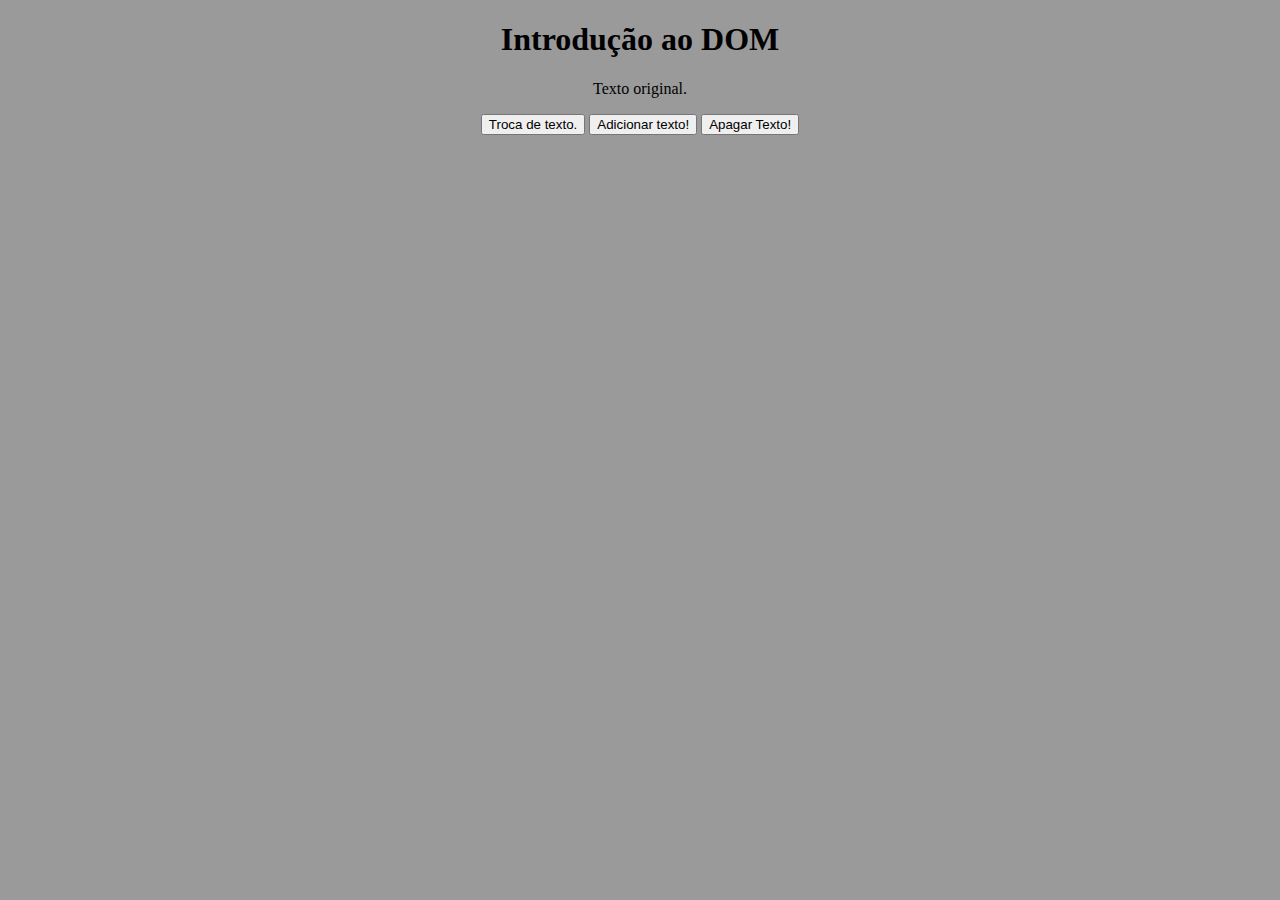
<file: 01-IntroducaoDOM/index.html>
<!DOCTYPE html>
<html lang="pt-br">
<head>
    <meta charset="UTF-8">
    <meta name="viewport" content="width=device-width, initial-scale=1.0">
    <title>01 - Introdução DOM</title>
</head>
<body style="background-color: rgb(154, 154, 154); 
text-align: center;">
    <h1>Introdução ao DOM</h1>
<p id="meuTexto">Texto original.</p>
<button onclick="mudarTexto()">Troca de texto. </button> 
   <button onclick="adicionarTexto()">Adicionar texto!</button>
   <button onclick="limparTexto()">Apagar Texto!</button>
   
   <script>
        const mudarTexto = () =>{
            document.getElementById
            ("meuTexto").innerHTML = "Texto Alterado!";
        };
        const adicionarTexto = () =>{
            document.getElementById
            ("meuTexto").innerHTML += " | Texto adicionado!";
        };
        const limparTexto = () =>{
            document.getElementById
            ("meuTexto").innerHTML = "";
        };
    </script>
    
</body>
</html>
</file>
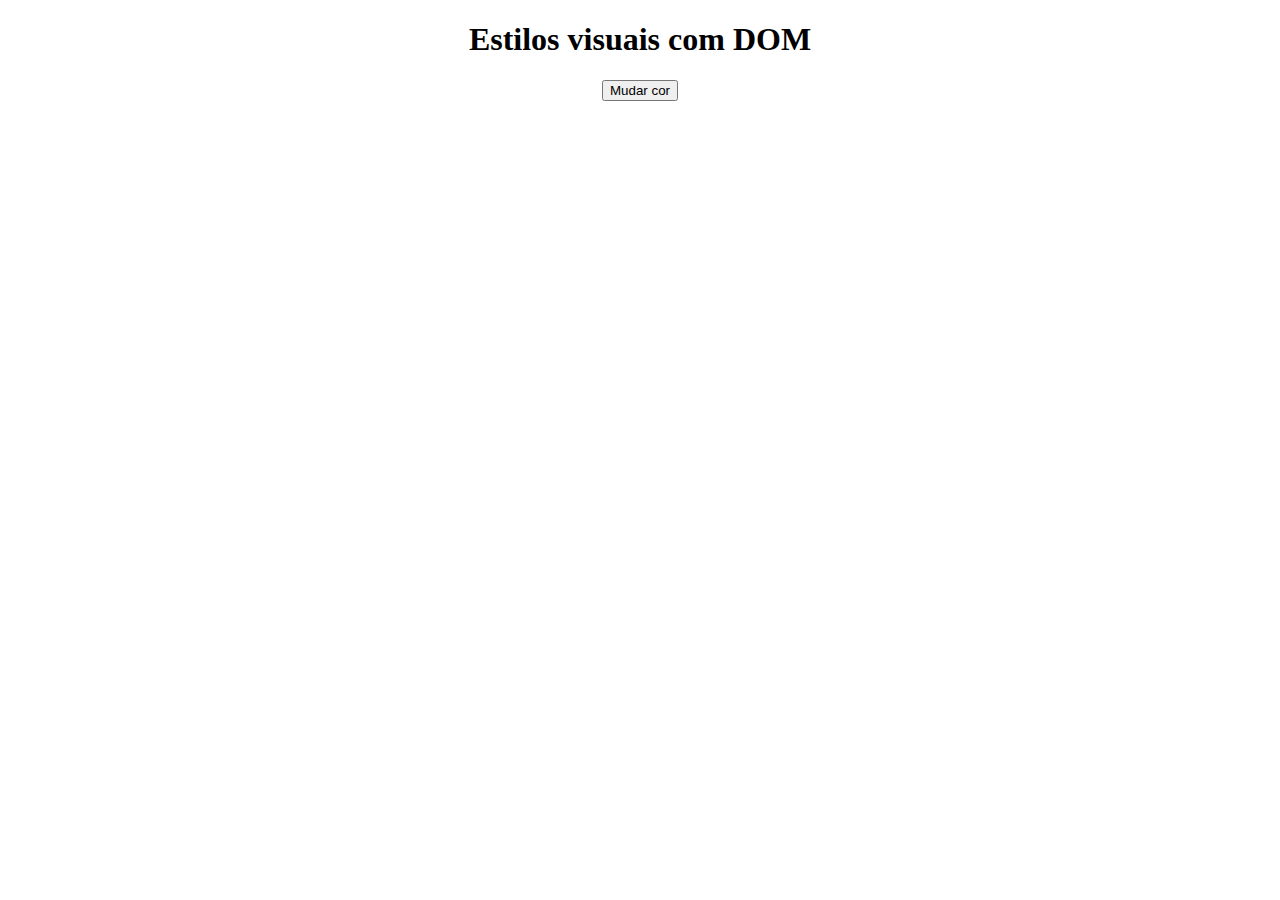
<file: 02-EstilosComDom/index.html>
<!DOCTYPE html>
<html lang="pt-br">
<head>
    <meta charset="UTF-8">
    <meta name="viewport" content="width=device-width, initial-scale=1.0">
    <title>02 - Estilos Com DOM</title>
</head>
<body style="text-align: center;">
    <h1>Estilos visuais com DOM </h1>
    <button onclick="mudarCor()">Mudar cor</button>

    <script>
        const mudarCor = () => {
            document.querySelector("body").style.backgroundColor = "#47e1ff";
            document.querySelector("button").style.backgroundColor = "#00deff"
        }
    </script>
</body>
</html>
</file>
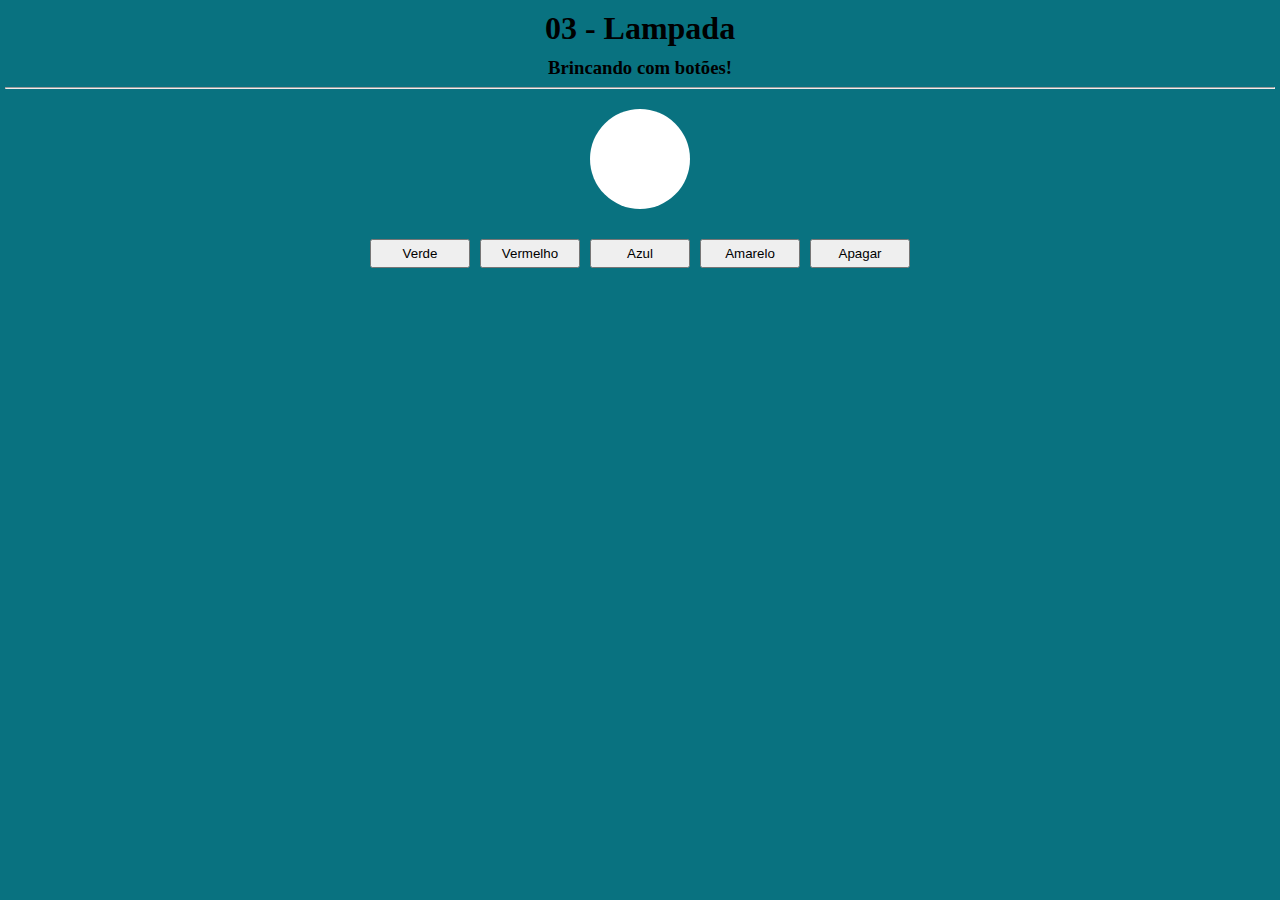
<file: 03-Lampada/index.html>
<!DOCTYPE html>
<html lang="pt-br">
<head>
    <meta charset="UTF-8">
    <meta name="viewport" content="width=device-width, initial-scale=1.0">
    <link rel="stylesheet" href="./css/style.css">
    <title>03 - Lampada</title>
</head>

<body style="text-align: center;">
    <h1>03 - Lampada</h1>
    <h3>Brincando com botões!</h3>
    <hr />
    <div id="lampada"></div>
   <div id="botoes-lampada">
    <button onclick="luzSimples('green')">Verde</button>
    <button onclick="luzSimples('red')">Vermelho</button>
    <button onclick="luzSimples('blue')">Azul</button>
    <button onclick="luzSimples('yellow')">Amarelo</button>
    <button onclick="luzSimples('white')">Apagar</button>
</div>
       
<script src="./js/script.js"></script>
</body>
</html>
</file>
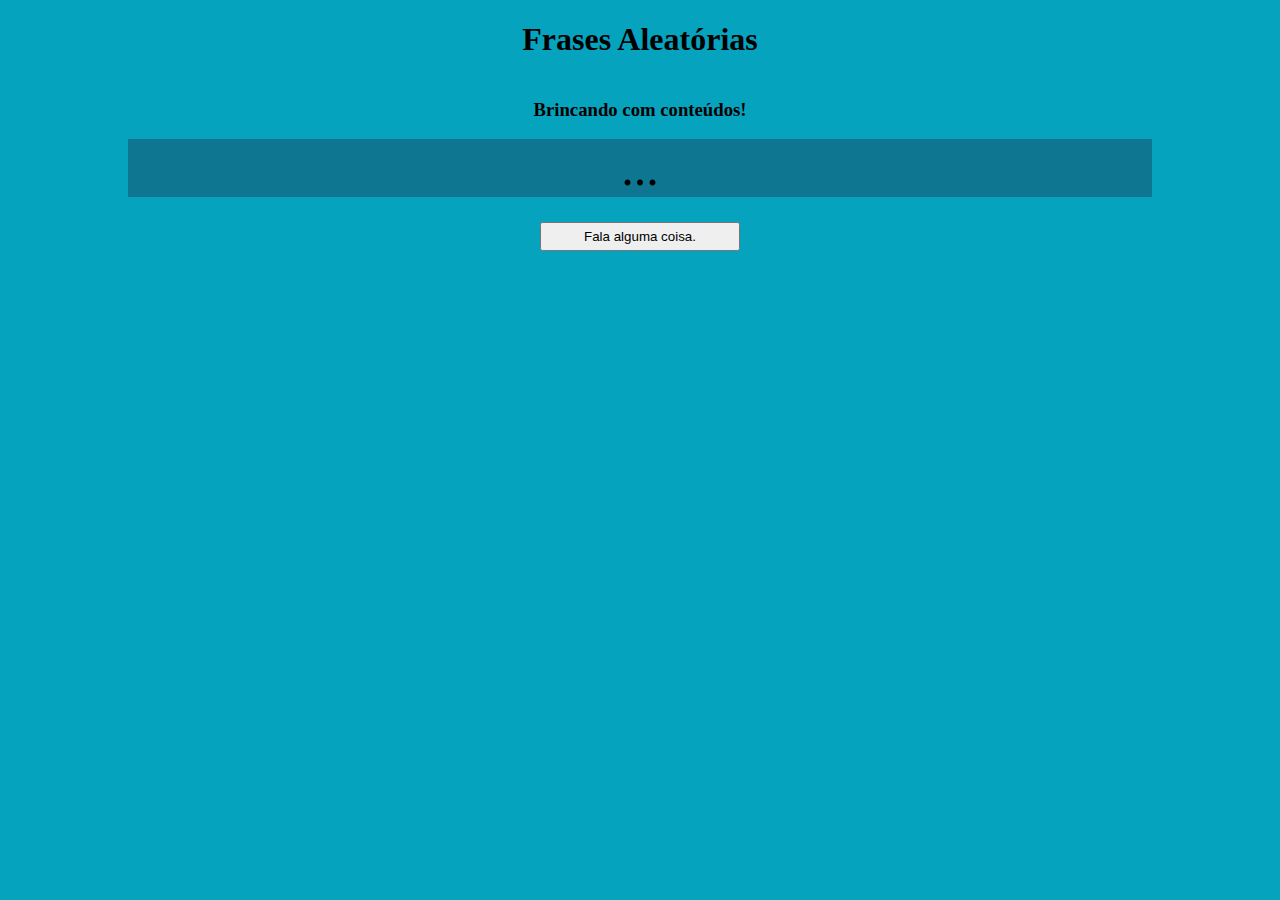
<file: 04-FrasesAleatorias/index.html>
<!DOCTYPE html>
<html lang="pt-br">
<head>
    <meta charset="UTF-8">
    <meta name="viewport" content="width=device-width, initial-scale=1.0">
    <link rel="stylesheet" href="./css/style.css">
    <title>04 - Frases Aleatórias</title>
</head>
<body>
    <h1>Frases Aleatórias</h1>
    <h3>Brincando com conteúdos!</h3>
    <div id="tagarela">...</div>

    <button onclick="falar()">Fala alguma coisa.</button>
   
    <script src="./js/script.js"></script>
</body>
</html>
</file>
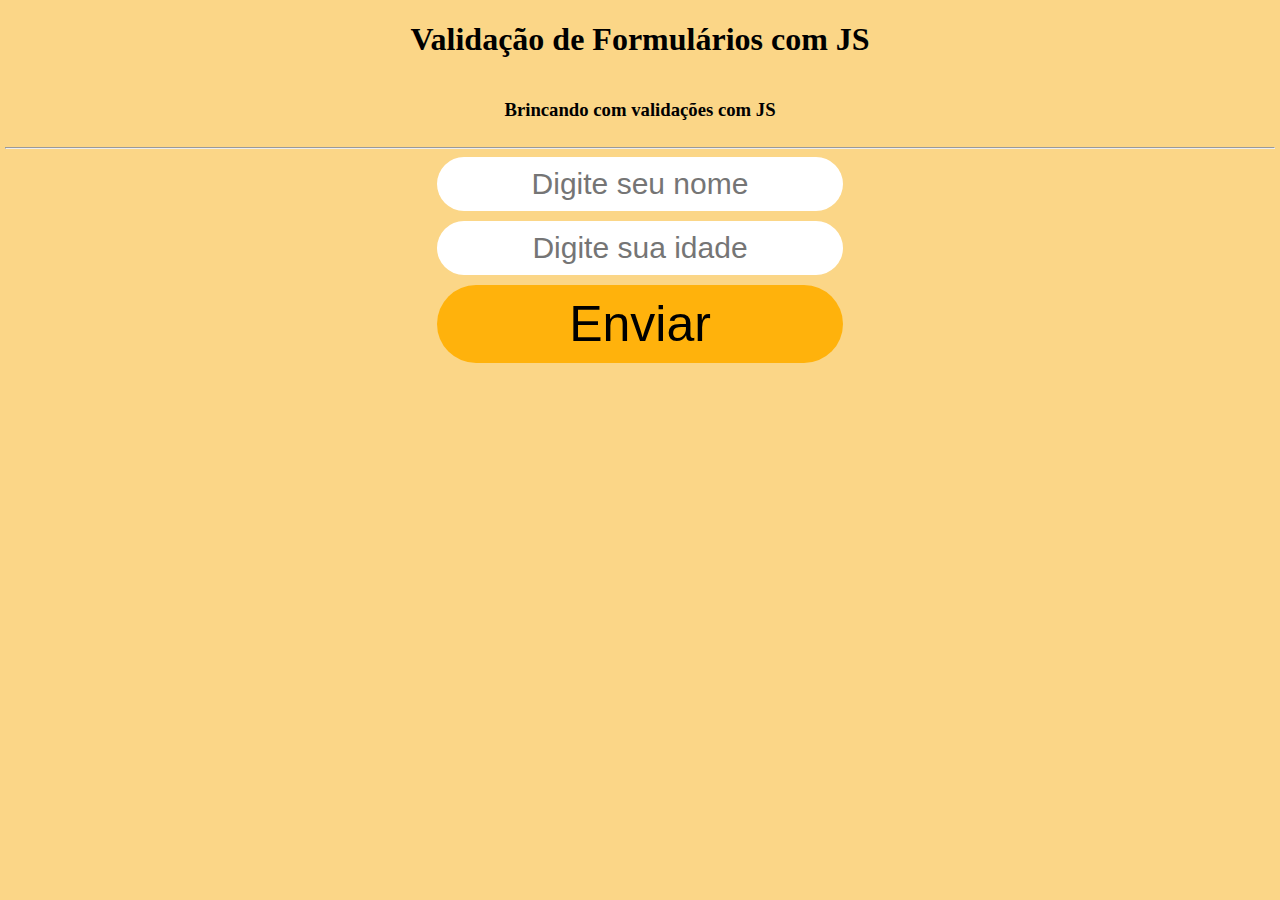
<file: 05-ValidandoForms/index.html>
<!DOCTYPE html>
<html lang="pt-br">
<head>
    <meta charset="UTF-8">
    <meta name="viewport" content="width=device-width, initial-scale=1.0">
    <link rel="stylesheet" href="./css/style.css">
    <title>05 - Validando Formulários</title>
</head>
<body>
    
    <h1>Validação de Formulários com JS</h1>
    <h3>Brincando com validações com JS</h3>
    <hr />
    
    <form id="frmExemplo" action="">
        <input 
        id="inNome"
         name="inNome"
          type="text"
           placeholder="Digite seu nome"
           />
        <input
         id="inIdade"
          name="inIdade"
           type="text"  
           placeholder="Digite sua idade"
           />
        <button 
        id="btnEnviar" 
        type="button"  
        onclick="validarDados()">Enviar</button>
    </form>
<script src="js/scripts.js"></script>
</body>
</html>
</file>
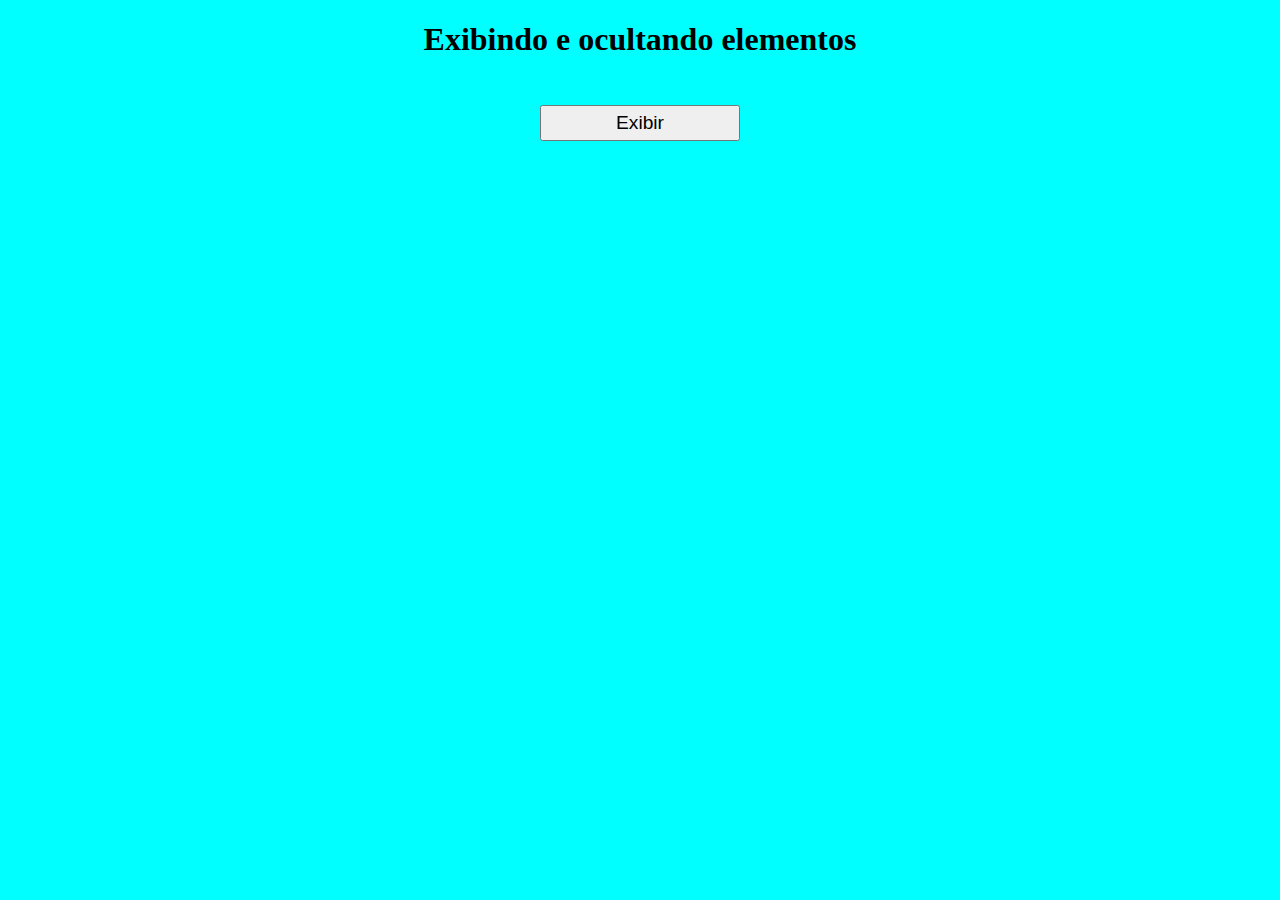
<file: 06-ExibirOcultar/index.html>
<!DOCTYPE html>
<html lang="pt-br">
<head>
    <meta charset="UTF-8">
    <meta name="viewport" content="width=device-width, initial-scale=1.0">
    <link rel="stylesheet" href="./css/style.css">
    <title>06 - Exibindo e Ocultando elementos</title>
</head>
<body>
    <h1>Exibindo e ocultando elementos</h1>
<button id="btnChave" onclick="exibir()">Exibir</button>
<h3 id="preguica">Vai embora, me deixa dormir ZzZzZzZz</h3>


<script src="./js/script.js"></script>
</body>
</html>
</file>
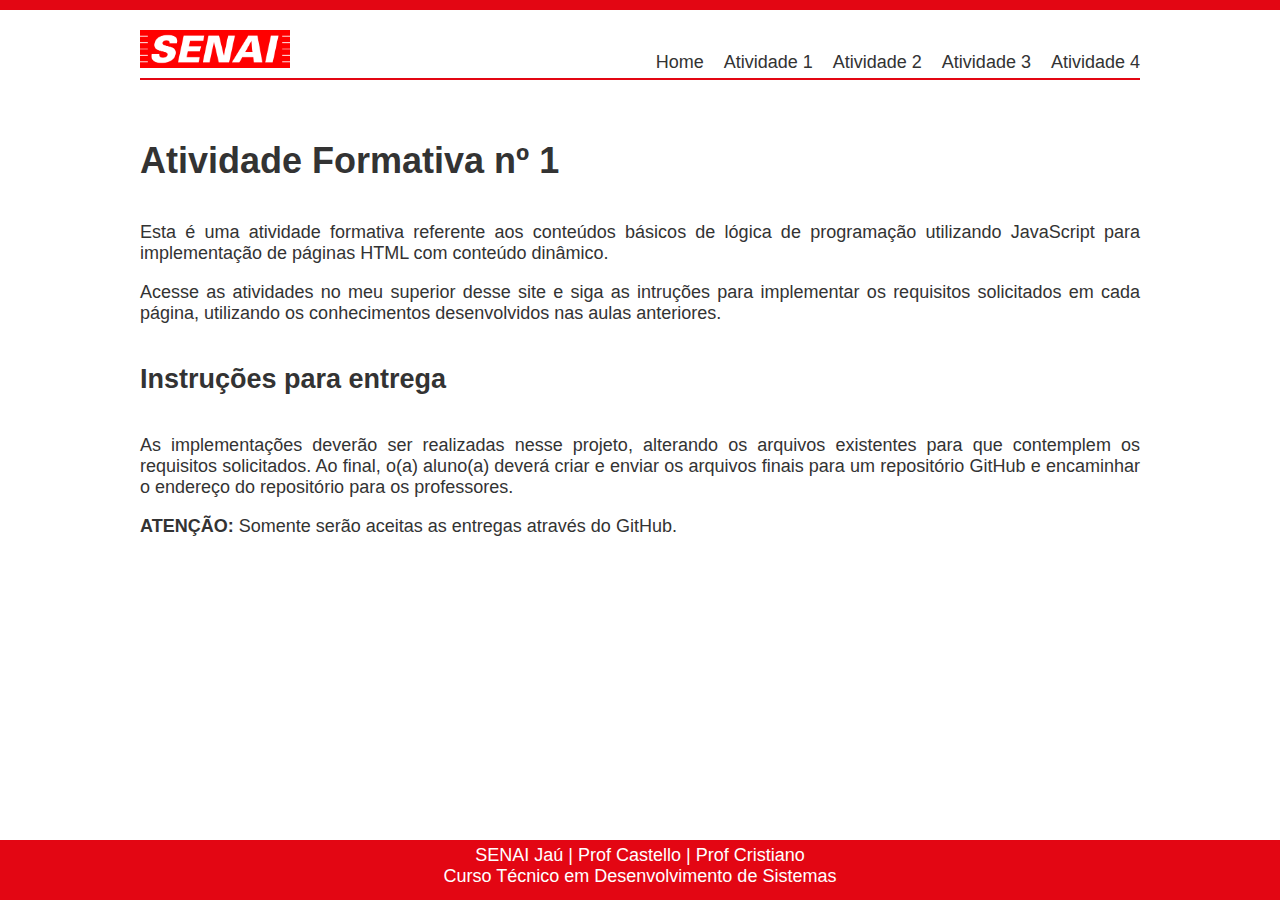
<file: AtividadeEntrega/index.html>
<!DOCTYPE html>
<html lang="pt-br">
<head>
    <meta charset="UTF-8">
    <meta http-equiv="X-UA-Compatible" content="IE=edge">
    <meta name="viewport" content="width=device-width, initial-scale=1.0">
    <link rel="stylesheet" type="text/css" href="css/styles.css" />
    <title>Atividade Formativa 01</title>
</head>
<body>
    <header>
        <div id="faixa-superior"></div>
        <div id="menu">
            <a href="index.html">
                <img id="logo" src="img/logo.png" alt="Logotipo SENAI" />
            </a>
            <nav>
                <a href="index.html">Home</a>
                <a href="atividade1.html">Atividade 1</a>
                <a href="atividade2.html">Atividade 2</a>
                <a href="atividade3.html">Atividade 3</a>
                <a href="atividade4.html">Atividade 4</a>
            </nav>
        </div>
    </header>

    <div id="container">
        <h1>Atividade Formativa nº 1</h1>

        <p>
            Esta é uma atividade formativa referente aos conteúdos básicos 
            de lógica de programação utilizando JavaScript para implementação 
            de páginas HTML com conteúdo dinâmico.
        </p>
        <p>
            Acesse as atividades no meu superior desse site e siga as intruções 
            para implementar os requisitos solicitados em cada página, utilizando 
            os conhecimentos desenvolvidos nas aulas anteriores.
        </p>

        <h2>Instruções para entrega</h2>

        <p>
            As implementações deverão ser realizadas nesse projeto, alterando os 
            arquivos existentes para que contemplem os requisitos solicitados. Ao 
            final, o(a) aluno(a) deverá criar e enviar os arquivos finais para um 
            repositório GitHub e encaminhar o endereço do repositório para os 
            professores.
        </p>

        <p>
            <span class="negrito">ATENÇÃO:</span> Somente serão aceitas as entregas 
            através do GitHub.
        </p>
    </div>

    <footer>
        SENAI Jaú | Prof Castello | Prof Cristiano<br/>
        Curso Técnico em Desenvolvimento de Sistemas
    </footer>    
</body>
</html>
</file>
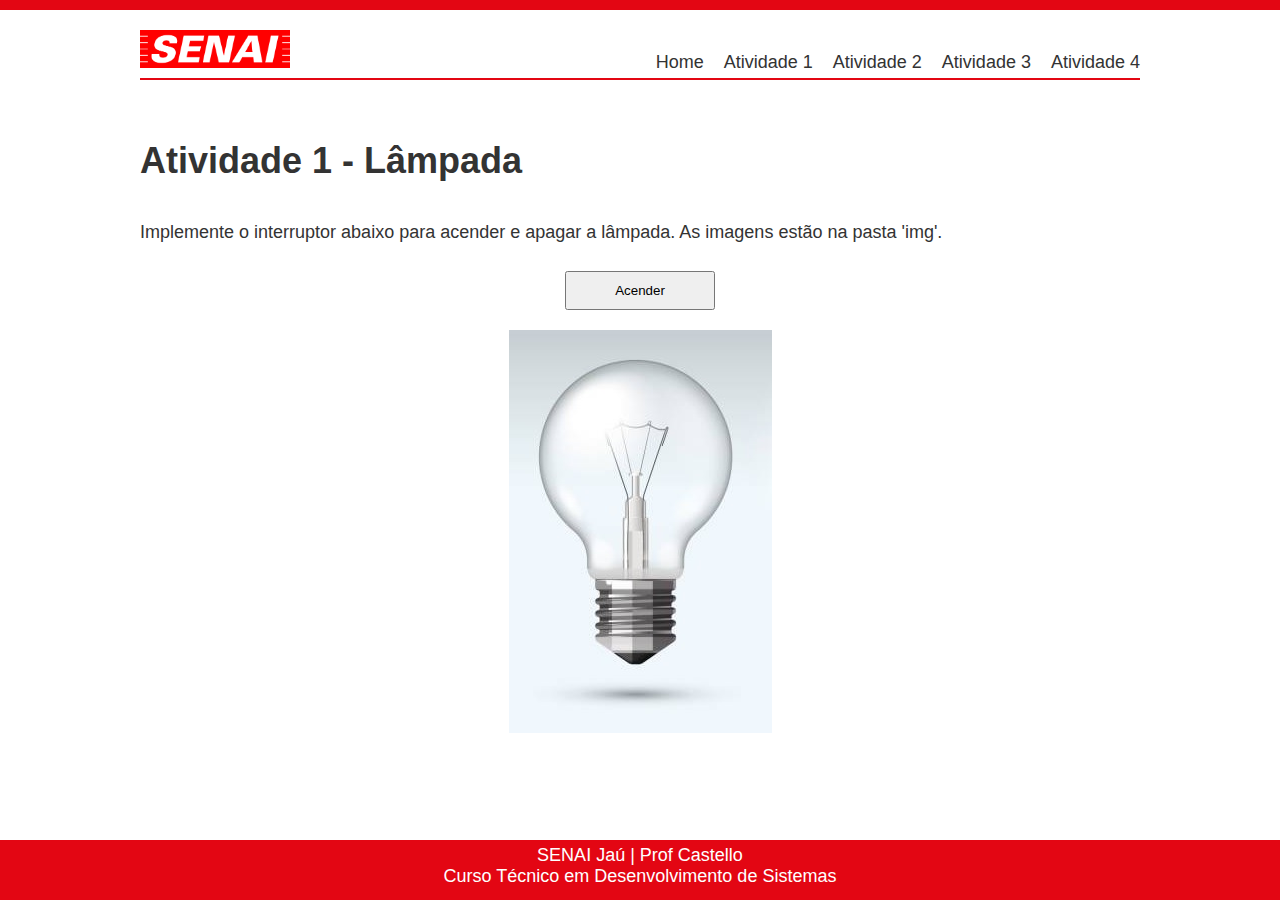
<file: AtividadeEntrega/atividade1.html>
<!DOCTYPE html>
<html lang="pt-br">

<head>
    <meta charset="UTF-8">
    <meta http-equiv="X-UA-Compatible" content="IE=edge">
    <meta name="viewport" content="width=device-width, initial-scale=1.0">
    <link rel="stylesheet" type="text/css" href="css/styles.css" />
    <title>Atividade Formativa 01 - Atividade 1</title>
</head>

<body>
    <header>
        <div id="faixa-superior"></div>
        <div id="menu">
            <a href="index.html">
                <img id="logo" src="img/logo.png" alt="Logotipo SENAI" />
            </a>
            <nav>
                <a href="index.html">Home</a>
                <a href="atividade1.html">Atividade 1</a>
                <a href="atividade2.html">Atividade 2</a>
                <a href="atividade3.html">Atividade 3</a>
                <a href="atividade4.html">Atividade 4</a>
            </nav>
        </div>
    </header>

    <div id="container">
        <h1>Atividade 1 - Lâmpada</h1>

        <p>
            Implemente o interruptor abaixo para acender e apagar
            a lâmpada. As imagens estão na pasta 'img'.
        </p>
            
        <div class="div-botoes">
            <button onclick="ligar()" id="btnEnviar" name="btnEnviar" type="button">Acender</button>  
        </div>
        
        <div id="div-lampada">
            <img id="lampada" src="img/apagada.jpg" alt="Lâmpada">
        </div>        
    </div>

    <footer>
        SENAI Jaú | Prof Castello<br />
        Curso Técnico em Desenvolvimento de Sistemas
    </footer>
</body>
<script src="js/scripts.js"></script>
</html>
</file>
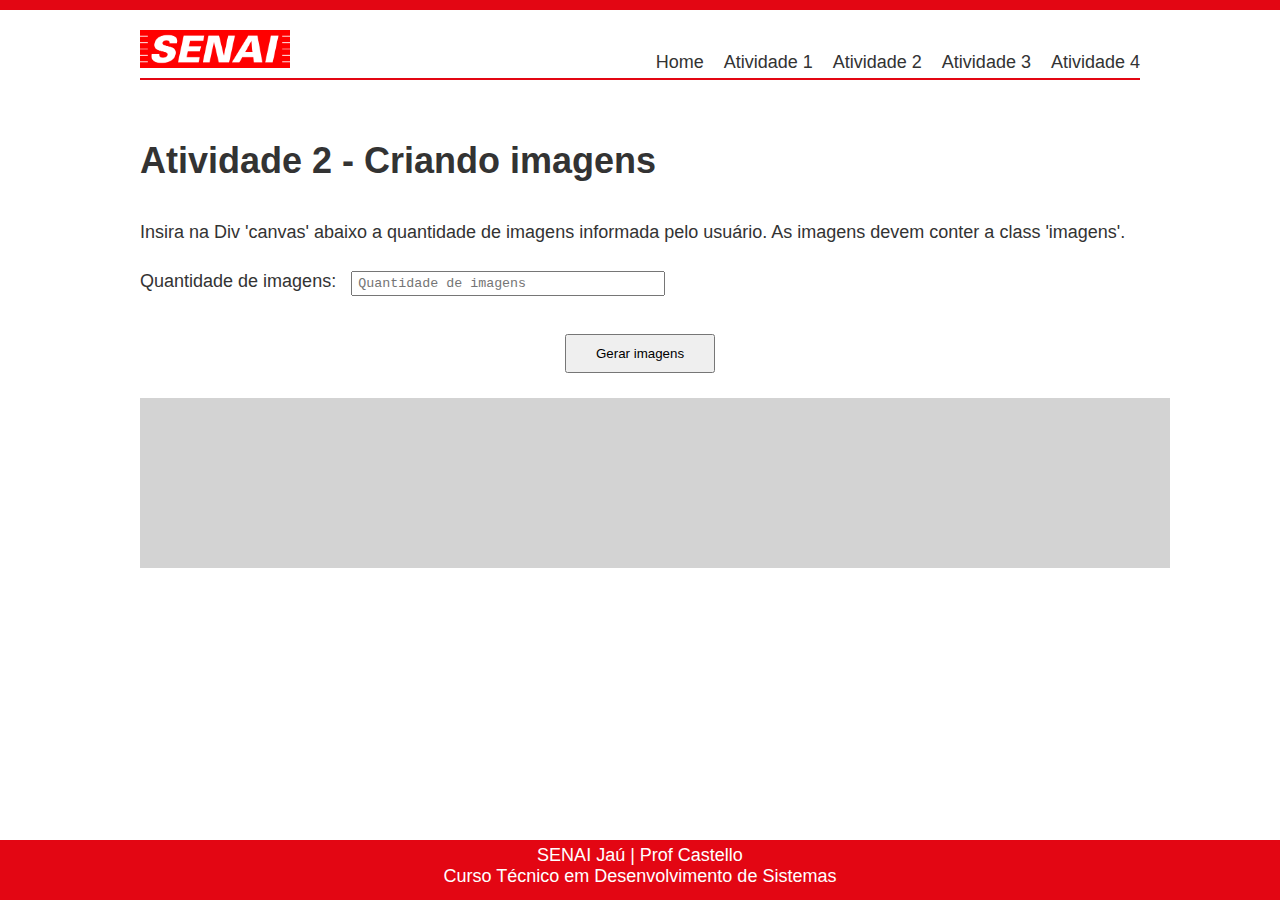
<file: AtividadeEntrega/atividade2.html>
<!DOCTYPE html>
<html lang="pt-br">

<head>
    <meta charset="UTF-8">
    <meta http-equiv="X-UA-Compatible" content="IE=edge">
    <meta name="viewport" content="width=device-width, initial-scale=1.0">
    <link rel="stylesheet" type="text/css" href="css/styles.css" />
    <title>Atividade Formativa 01 - Atividade 2</title>
</head>

<body>
    <header>
        <div id="faixa-superior"></div>
        <div id="menu">
            <a href="index.html">
                <img id="logo" src="img/logo.png" alt="Logotipo SENAI" />
            </a>
            <nav>
                <a href="index.html">Home</a>
                <a href="atividade1.html">Atividade 1</a>
                <a href="atividade2.html">Atividade 2</a>
                <a href="atividade3.html">Atividade 3</a>
                <a href="atividade4.html">Atividade 4</a>
            </nav>
        </div>
    </header>

    <div id="container">
        <h1>Atividade 2 - Criando imagens</h1>

        <p>
            Insira na Div 'canvas' abaixo a quantidade de imagens informada
            pelo usuário. As imagens devem conter a class 'imagens'.
        </p>
        <p>
            <label for="inQtdImg">Quantidade de imagens:</label>
            <input id="inQtdImg" name="inQtdImg" type="number" placeholder="Quantidade de imagens" />
        </p>
            
        <div class="div-botoes">
            <button onclick="gerarImagem()" id="btnEnviar" name="btnEnviar" type="button">Gerar imagens</button>  
        </div>
        <div id="canvas"></div>        
    </div>

    <footer>
        SENAI Jaú | Prof Castello<br />
        Curso Técnico em Desenvolvimento de Sistemas
    </footer>
</body>
<script src="js/scripts.js"></script>
</html>
</file>
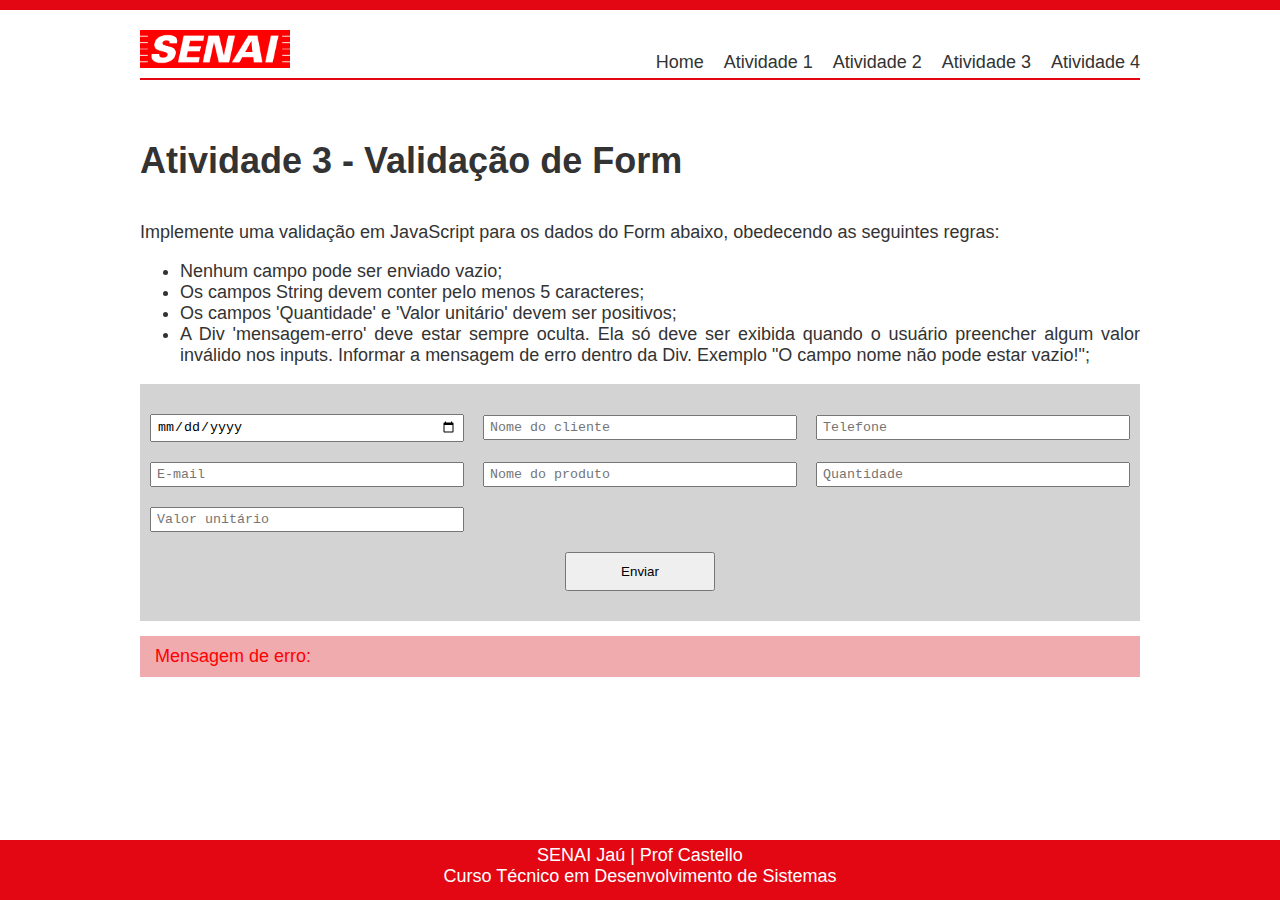
<file: AtividadeEntrega/atividade3.html>
<!DOCTYPE html>
<html lang="pt-br">

<head>
    <meta charset="UTF-8">
    <meta http-equiv="X-UA-Compatible" content="IE=edge">
    <meta name="viewport" content="width=device-width, initial-scale=1.0">
    <link rel="stylesheet" type="text/css" href="css/styles.css" />
    <title>Atividade Formativa 01 - Atividade 3</title>
</head>

<body>
    <header>
        <div id="faixa-superior"></div>
        <div id="menu">
            <a href="index.html">
                <img id="logo" src="img/logo.png" alt="Logotipo SENAI" />
            </a>
            <nav>
                <a href="index.html">Home</a>
                <a href="atividade1.html">Atividade 1</a>
                <a href="atividade2.html">Atividade 2</a>
                <a href="atividade3.html">Atividade 3</a>
                <a href="atividade4.html">Atividade 4</a>
            </nav>
        </div>
    </header>

    <div id="container">
        <h1>Atividade 3 - Validação de Form</h1>

        <p>
            Implemente uma validação em JavaScript para os dados
            do Form abaixo, obedecendo as seguintes regras:
        </p>
        <ul>
            <li>Nenhum campo pode ser enviado vazio;</li>
            <li>Os campos String devem conter pelo menos 5 caracteres;</li>
            <li>Os campos 'Quantidade' e 'Valor unitário' devem ser positivos;</li>
            <li>A Div 'mensagem-erro' deve estar sempre oculta. Ela só deve ser 
                exibida quando o usuário preencher algum valor inválido nos inputs. 
                Informar a mensagem de erro dentro da Div. Exemplo "O campo nome não
                pode estar vazio!";
            </li>
        </ul>

        <form id="frmRegistro" name="frmRegistro" action="#">
            <input id="inData" name="inData" type="date">
            <input id="inCli" name="inCli" type="text" placeholder="Nome do cliente">
            <input id="inFone" name="inFone" type="tel" placeholder="Telefone">
            <input id="inMail" name="inMail" type="email" placeholder="E-mail">
            <input id="inProd" name="inProd" type="text" placeholder="Nome do produto">
            <input id="inQtd" name="inQtd" type="number" placeholder="Quantidade">
            <input id="inVal" name="inVal" type="number" placeholder="Valor unitário">
            <div class="div-botoes">
                <button onclick="validaForm()" id="btnEnviar" name="btnEnviar" type="button">Enviar</button>  
            </div>            
        </form>

        <div id="mensagem-erro">Mensagem de erro:</div>
    </div>

    <footer>
        SENAI Jaú | Prof Castello<br />
        Curso Técnico em Desenvolvimento de Sistemas
    </footer>
</body>
<script src="js/scripts.js"></script>
</html>
</file>
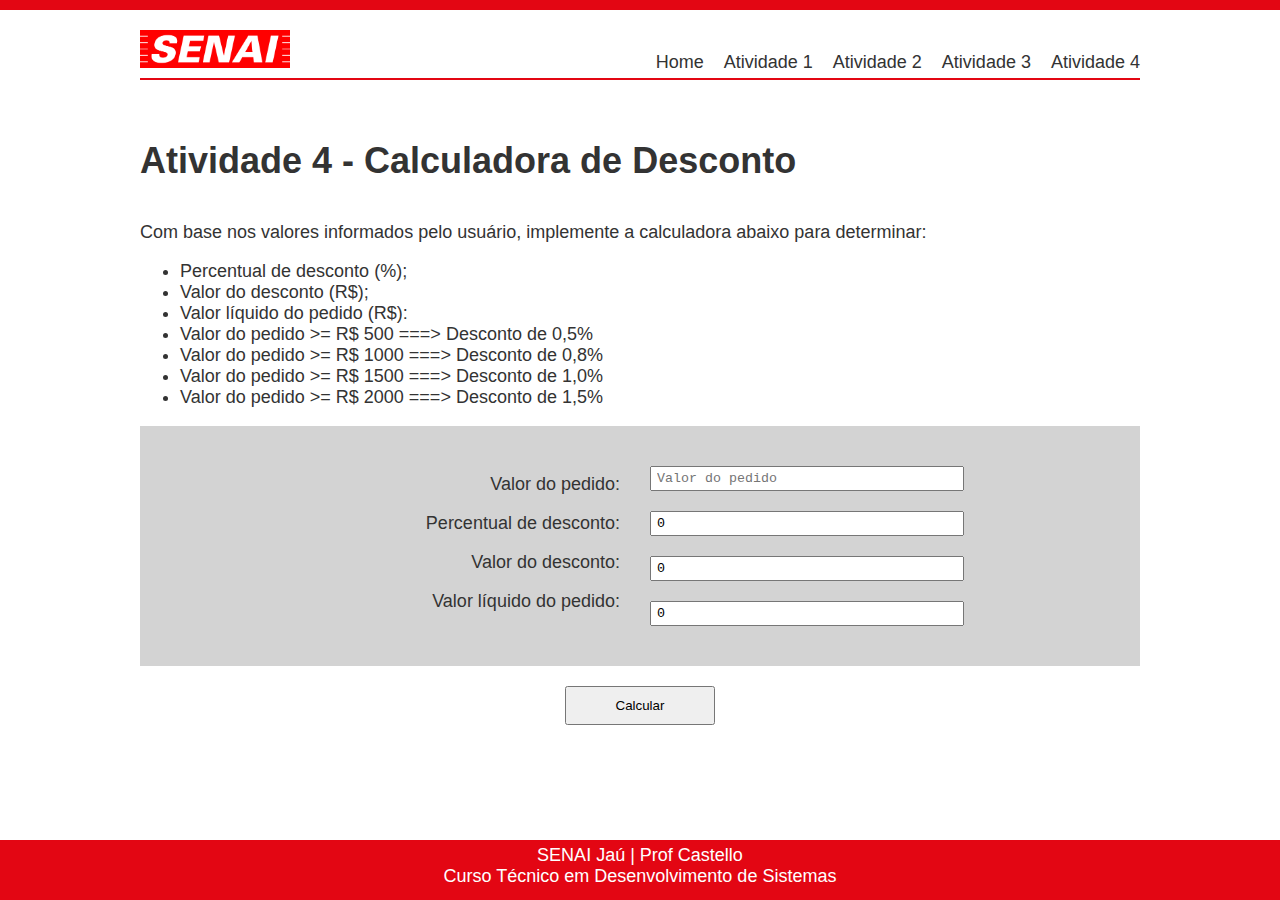
<file: AtividadeEntrega/atividade4.html>
<!DOCTYPE html>
<html lang="pt-br">

<head>
    <meta charset="UTF-8">
    <meta http-equiv="X-UA-Compatible" content="IE=edge">
    <meta name="viewport" content="width=device-width, initial-scale=1.0">
    <link rel="stylesheet" type="text/css" href="css/styles.css" />
    <title>Atividade Formativa 01 - Atividade 4</title>
</head>

<body>
    <header>
        <div id="faixa-superior"></div>
        <div id="menu">
            <a href="index.html">
                <img id="logo" src="img/logo.png" alt="Logotipo SENAI" />
            </a>
            <nav>
                <a href="index.html">Home</a>
                <a href="atividade1.html">Atividade 1</a>
                <a href="atividade2.html">Atividade 2</a>
                <a href="atividade3.html">Atividade 3</a>
                <a href="atividade4.html">Atividade 4</a>
            </nav>
        </div>
    </header>

    <div id="container">
        <h1>Atividade 4 - Calculadora de Desconto</h1>

        <p>
            Com base nos valores informados pelo usuário, 
            implemente a calculadora abaixo para determinar:
        </p>
        <ul>
            <li>Percentual de desconto (%);</li>
            <li>Valor do desconto (R$);</li>
            <li>Valor líquido do pedido (R$):</li>
            <li>Valor do pedido >= R$ 500 ===> Desconto de 0,5%</li>
            <li>Valor do pedido >= R$ 1000 ===> Desconto de 0,8%</li>
            <li>Valor do pedido >= R$ 1500 ===> Desconto de 1,0%</li>
            <li>Valor do pedido >= R$ 2000 ===> Desconto de 1,5%</li>
        </ul>
        
        <form id="frmCalc" name="frmCalc" action="#">
            <div id="esquerda">
                <p>
                    <label for="inValorPedido">Valor do pedido:</label>
                </p>
                <p>
                    <label for="inPercDesc">Percentual de desconto:</label>
                </p>
                <p>
                    <label for="inValDesc">Valor do desconto:</label>
                </p>
                <p>
                    <label for="inValFinal">Valor líquido do pedido:</label>
                </p>
            </div>
            <div id="direita">
                <input id="inValorPedido" name="inValorPedido" type="number" placeholder="Valor do pedido" />
                <input id="inPercDesc" name="inPercDesc" type="number" value="0" readonly />            
                <input id="inValDesc" name="inValDesc" type="number" value="0" readonly />            
                <input id="inValFinal" name="inValFinal" type="number" value="0" readonly />
            </div>
        </form>
        <div class="div-botoes">
            <button onclick="calcular()" id="btnEnviar" name="btnEnviar" type="button">Calcular</button>  
        </div>            
    </div>
    <br />

    <footer>
        SENAI Jaú | Prof Castello<br />
        Curso Técnico em Desenvolvimento de Sistemas
    </footer>
</body>
<script src="js/scripts.js"></script>
</html>
</file>
<file: 03-Lampada/css/style.css>
body{
   padding: 0;
   border: 0;
   margin: 0;
   background-color: rgb(9, 114, 128);
   display: flex;
   flex-direction: column;
   align-items: center;
   justify-content: center;
}

h1,h3{
    margin: 0;
    padding-top: 10px;
}


hr{
    width: 99%;
    margin-bottom: 20px;
}

/* -------Modificando Lampada---------- */
#lampada{
    height: 100px;
    width: 100px;
    background-color: #fff;
    border-radius: 50px;
}

/* MODIFICANDO BOTÕES */
#botoes-lampada{
    display: flex;
    flex-wrap: wrap;
    justify-content: center;
    align-items: center;   
    margin: 30px 0px;

    & button{
        width: 100px;
        padding: 5px;
        margin: 0 5px;
    }

}
</file>
<file: 04-FrasesAleatorias/css/style.css>
body{
    padding: 0;
    margin: 0;
    border: 0;
    background-color: #06a3bf;
    display: flex;
    flex-direction: column;
    justify-content: center;
    align-items: center;
}

#tagarela{
    background-color: #0e7690;
    width: 80%;
    font-size: 50px;
    padding: 10px auto;
    text-align: center;
    margin-bottom: 25px;
}

button{
    width: 200px;
    padding: 5px;
    margin: 0 5px;
}
</file>
<file: 05-ValidandoForms/css/style.css>
body{
    margin: 0;
    padding: 0;
    box-sizing: border-box;
    background-color: rgb(251, 214, 135);
    display: flex;
    flex-direction: column;
    align-items: center;
    justify-content: center;
}

hr{
    width: 99%;
}

form{
    display: flex;
    flex-direction: column;
    gap: 10px;
}

#inNome, #inIdade {
    font-size: 30px;
    padding: 10px;
    border-radius: 50px;
    outline: none;
    border: none;
    text-align: center;
}

#btnEnviar {
    font-size: 50px;
    padding: 10px;
    border-radius: 50px;
    border: none;
    background-color: rgb(255, 178, 12);
    color: black;
    cursor: pointer;
}
</file>
<file: 06-ExibirOcultar/css/style.css>
body{
    margin: 0;
    padding: 0;
    box-sizing: border-box;
    background-color: aqua;
   display: flex;
   flex-direction: column;
justify-content: center;
align-items: center;

}

#btnChave{
    width: 200px;
    padding: 5px;
    margin: 25px 5px;
    font-size: larger;
}

#preguica{
    background-color: rgb(28, 156, 195);
    width: 80%;
    font-size: 50px;
    padding: 10px auto;
    text-align: center;
    opacity: 0;
    transition: all 0.3;
  
}
</file>
<file: AtividadeEntrega/css/styles.css>
body {
    margin: 0;
    padding: 0;
    font-family: 'Segoe UI', Tahoma, Geneva, Verdana, sans-serif;
    font-size: 18px;
    color: #333333;
    display: flex;
    flex-direction: column;
    height: 100vh;
}

#faixa-superior {
    background-color: #e30613;
    color: white;
    width: 100%;
    min-height: 10px;
}

#menu {
    display: flex;
    justify-content: space-between;
    max-width: 1000px;
    margin: 20px auto;
    padding-bottom: 5px;
    border-bottom: solid #e30613 2px;
}

#menu a {
    text-decoration: none;
}

#logo {
    width: 150px;
}

nav {
    align-self: flex-end;
}

nav a {
    text-decoration: none;
    padding-left: 15px;
    color: #333333;
}

nav a:hover {
    color: #e30613;
    font-weight: bold;
}

#container {
    width: 100%;
    max-width: 1000px;
    margin: 0px auto;
    text-align: justify;
}

h1, h2 {
    margin: 40px auto;
}

.negrito {
    font-weight: bold;
}

#frmRegistro {
    background-color: lightgray;
    padding: 20px 10px;
}

input {
    font-family: 'Courier New', Courier, monospace;
    padding: 3px 5px;
    width: 300px;
    margin: 10px 0px;
}

.div-botoes {
    display: flex;
    justify-content: center;
    padding: 10px 0px;
}

button {
    width: 150px;
    padding: 10px 15px;
}

#mensagem-erro {
    background-color: #f0abaf;
    color: red;
    padding: 10px 15px;
    margin: 15px 0px;
}

label {
    padding-right: 10px;
}

#canvas {
    background-color: lightgray;
    padding: 10px 15px;
    margin: 15px 0px; 
    width: 100%;
    min-height: 150px;
}

.imagens {
    height: 100px;
    padding: 10px 10px;
}

#div-lampada {
    width: 100%;
    text-align: center;
    margin: 10px auto;
}

#frmCalc {
    background-color: lightgray;
    padding: 20px 10px;
    display: flex;
    margin: 10px 0px;
}

#direita, #esquerda {
    width: 50%;
    padding: 10px 10px;
}

#direita {
    text-align: left;
}

#esquerda {
    text-align: right;
}

footer {
    background-color: #e30613;
    color: white;
    width: 100%;
    min-height: 50px;
    margin-top: auto;
    text-align: center;
    padding: 5px 0px;
}
</file>
